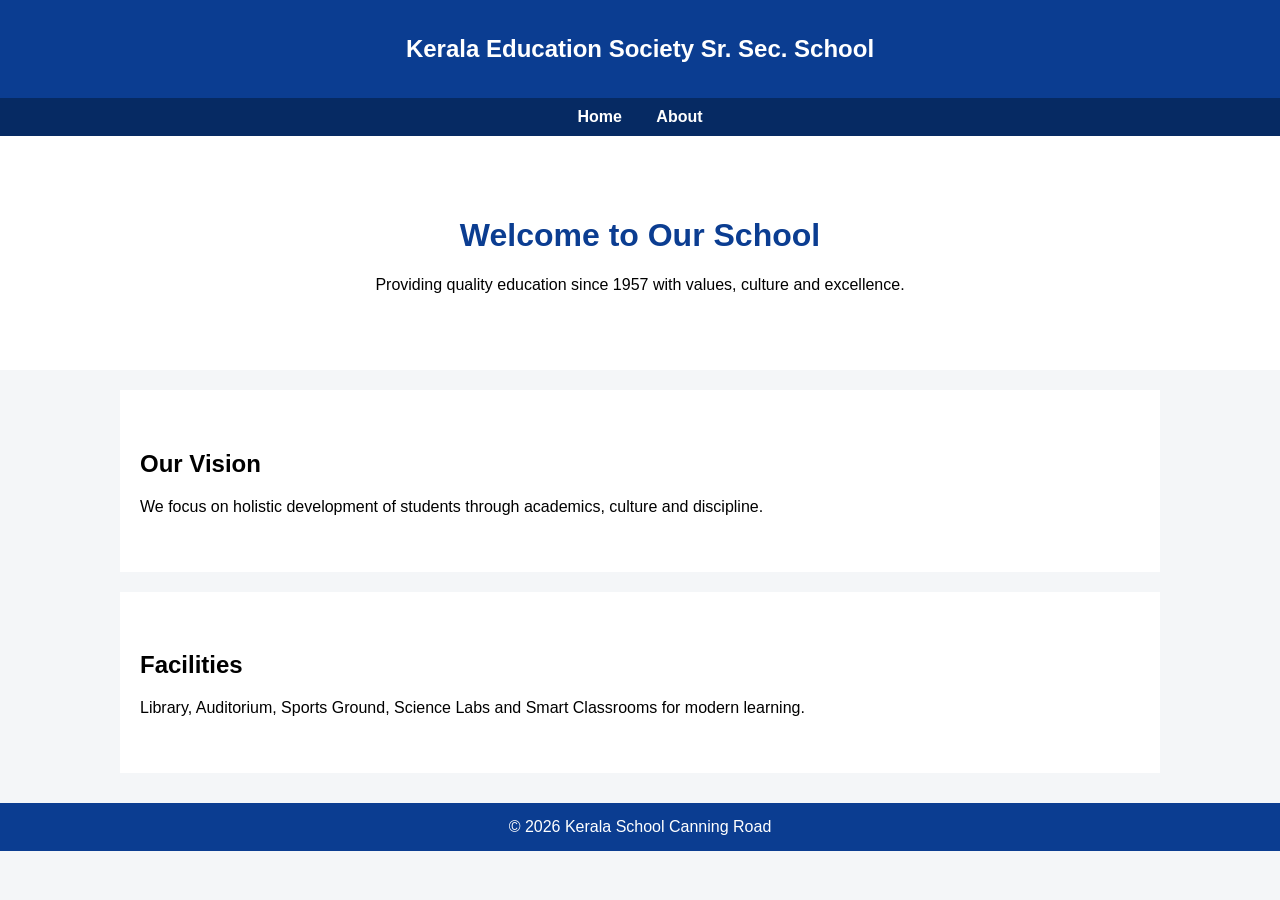
<file: index.html>
<!DOCTYPE html>
<html>
<head>
    <title>Kerala School - Home</title>
    <link rel="stylesheet" href="style.css">
</head>
<body>

<header>
    <h2>Kerala Education Society Sr. Sec. School</h2>
</header>

<nav>
    <a href="index.html">Home</a>
    <a href="about.html">About</a>
</nav>

<div class="hero">
    <h1>Welcome to Our School</h1>
    <p>Providing quality education since 1957 with values, culture and excellence.</p>
</div>

<div class="section">
    <h2>Our Vision</h2>
    <p>We focus on holistic development of students through academics, culture and discipline.</p>
</div>

<div class="section">
    <h2>Facilities</h2>
    <p>Library, Auditorium, Sports Ground, Science Labs and Smart Classrooms for modern learning.</p>
</div>

<footer>
    © 2026 Kerala School Canning Road
</footer>

</body>
</html>
</file>
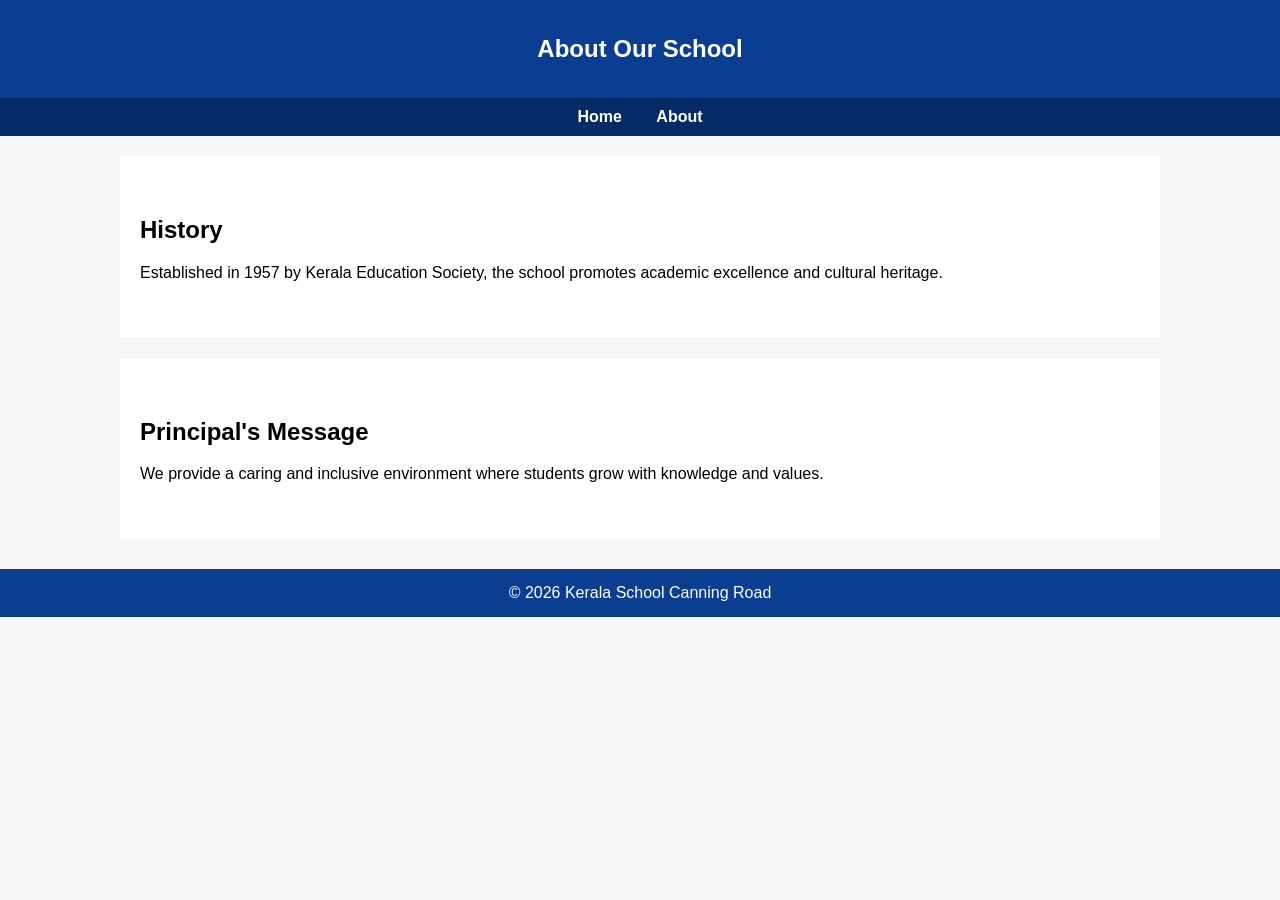
<file: about.html>
<!DOCTYPE html>
<html>
<head>
    <title>About - Kerala School</title>
    <link rel="stylesheet" href="style.css">
</head>
<body>

<header>
    <h2>About Our School</h2>
</header>

<nav>
    <a href="index.html">Home</a>
    <a href="about.html">About</a>
</nav>

<div class="section">
    <h2>History</h2>
    <p>Established in 1957 by Kerala Education Society, the school promotes academic excellence and cultural heritage.</p>
</div>

<div class="section">
    <h2>Principal's Message</h2>
    <p>We provide a caring and inclusive environment where students grow with knowledge and values.</p>
</div>

<footer>
    © 2026 Kerala School Canning Road
</footer>

</body>
</html>
</file>
<file: style.css>
body{
    margin:0;
    font-family: Arial, Helvetica, sans-serif;
    background:#f4f6f8;
}

header{
    background:#0b3d91;
    color:white;
    padding:15px 0;
    text-align:center;
}

nav{
    background:#062a63;
    padding:10px;
    text-align:center;
}

nav a{
    color:white;
    margin:0 15px;
    text-decoration:none;
    font-weight:bold;
}

.hero{
    padding:60px 20px;
    text-align:center;
    background:white;
}

.hero h1{
    color:#0b3d91;
}

.section{
    padding:40px 20px;
    max-width:1000px;
    margin:auto;
    background:white;
    margin-top:20px;
}

footer{
    margin-top:30px;
    background:#0b3d91;
    color:white;
    text-align:center;
    padding:15px;
}
</file>
